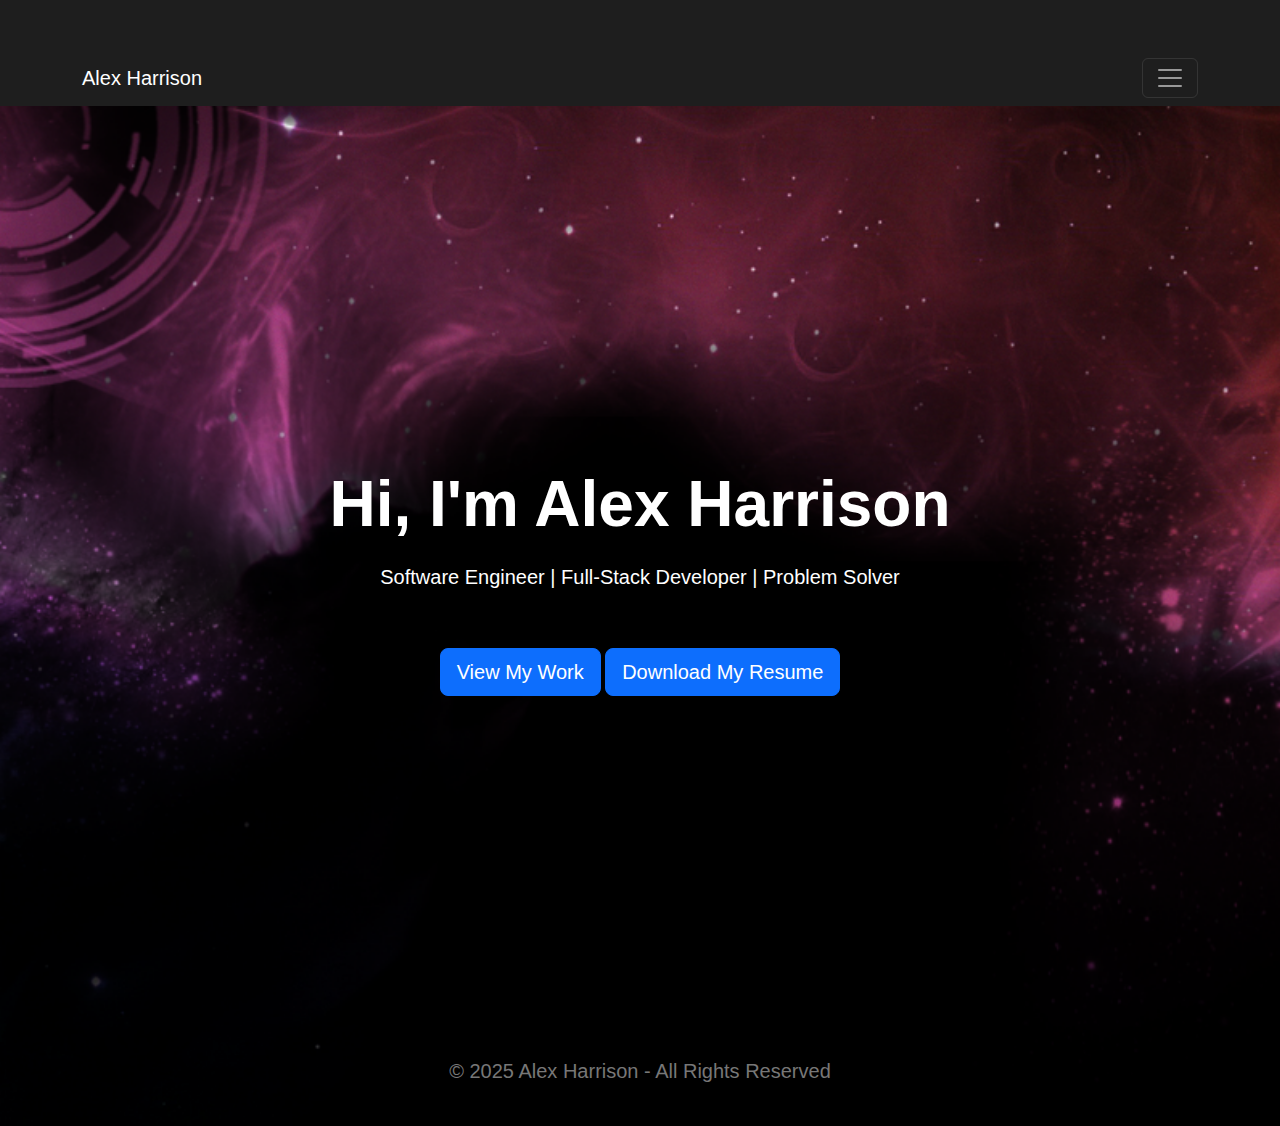
<file: index.html>
<!DOCTYPE html>
<html lang="en">
<head>
    <meta charset="UTF-8">
    <meta name="viewport" content="width=device-width, initial-scale=1.0">
    <title>Alex Harrison | Portfolio</title>
    <link href="https://cdn.jsdelivr.net/npm/bootstrap@5.3.0/dist/css/bootstrap.min.css" rel="stylesheet">
    <script src="https://cdnjs.cloudflare.com/ajax/libs/jquery/3.6.0/jquery.min.js"></script>
    <script src="https://cdnjs.cloudflare.com/ajax/libs/wow/1.1.2/wow.min.js"></script>
    <link rel="stylesheet" href="https://cdnjs.cloudflare.com/ajax/libs/animate.css/4.1.1/animate.min.css"/>
    <link rel="stylesheet" href="style.css">
</head>
<body><body style="background: url('images/NHWUSL.webp') center/cover no-repeat;"></body>

    <!-- Navigation Bar -->
    <nav class="navbar navbar-dark">
        <div class="container">
            <a class="navbar-brand" href="index.html">Alex Harrison</a>
            <button class="navbar-toggler" type="button" data-bs-toggle="collapse" data-bs-target="#navbarNav">
                <span class="navbar-toggler-icon"></span>
            </button>
            <div class="collapse navbar-collapse" id="navbarNav">
                <ul class="navbar-nav ms-auto">
                    <li class="nav-item"><a class="nav-link" href="index.html">Home</a></li>
                    <li class="nav-item"><a class="nav-link" href="about.html">About</a></li>
                    <li class="nav-item"><a class="nav-link" href="projects.html">Projects</a></li>
                    <li class="nav-item"><a class="nav-link" href="contact.html">Contact</a></li>
                </ul>
                <!-- Social Icons -->
                <ul class="navbar-nav ms-auto social-icons">
                    <li class="nav-item">
                        <a href="https://www.linkedin.com/in/alexharrison1996/" target="_blank">
                            <img src="images/In-White-26@2x.png" alt="LinkedIn" class="social-icon">
                        </a>
                    </li>
                    <li class="nav-item">
                        <a href="https://github.com/Codingalex96" target="_blank">
                            <img src="images/github-mark-white.png" alt="GitHub" class="social-icon">
                        </a>
                    </li>
                </ul>
            </div>
        </div>
    </nav>

    <!-- Hero Section -->
    <section class="hero wow animate__animated animate__fadeIn">
        <div class="container">
            <h1 class="display-3 fw-bold text-white animate__animated animate__zoomIn">Hi, I'm Alex Harrison</h1>
            <p class="lead text-white animate__animated animate__fadeInUp">Software Engineer | Full-Stack Developer | Problem Solver</p>
            <a href="projects.html" class="btn btn-primary btn-lg mt-3 animate__animated animate__fadeInUp">View My Work</a>
            <a href="assets/Resume.pdf" download="Alex_Harrison_Resume" class="btn btn-primary btn-lg mt-3 animate__animated animate__fadeInUp">Download My Resume</a>
        </div>
    </section>

    <!-- Footer -->
    <footer class="text-white">
        <div class="container text-center">
            <p>&copy; 2025 Alex Harrison - All Rights Reserved</p>
        </div>
    </footer>

    <script src="https://cdn.jsdelivr.net/npm/bootstrap@5.3.0/dist/js/bootstrap.bundle.min.js"></script>
    <script src="script.js"></script>
</body>
</html>
</file>
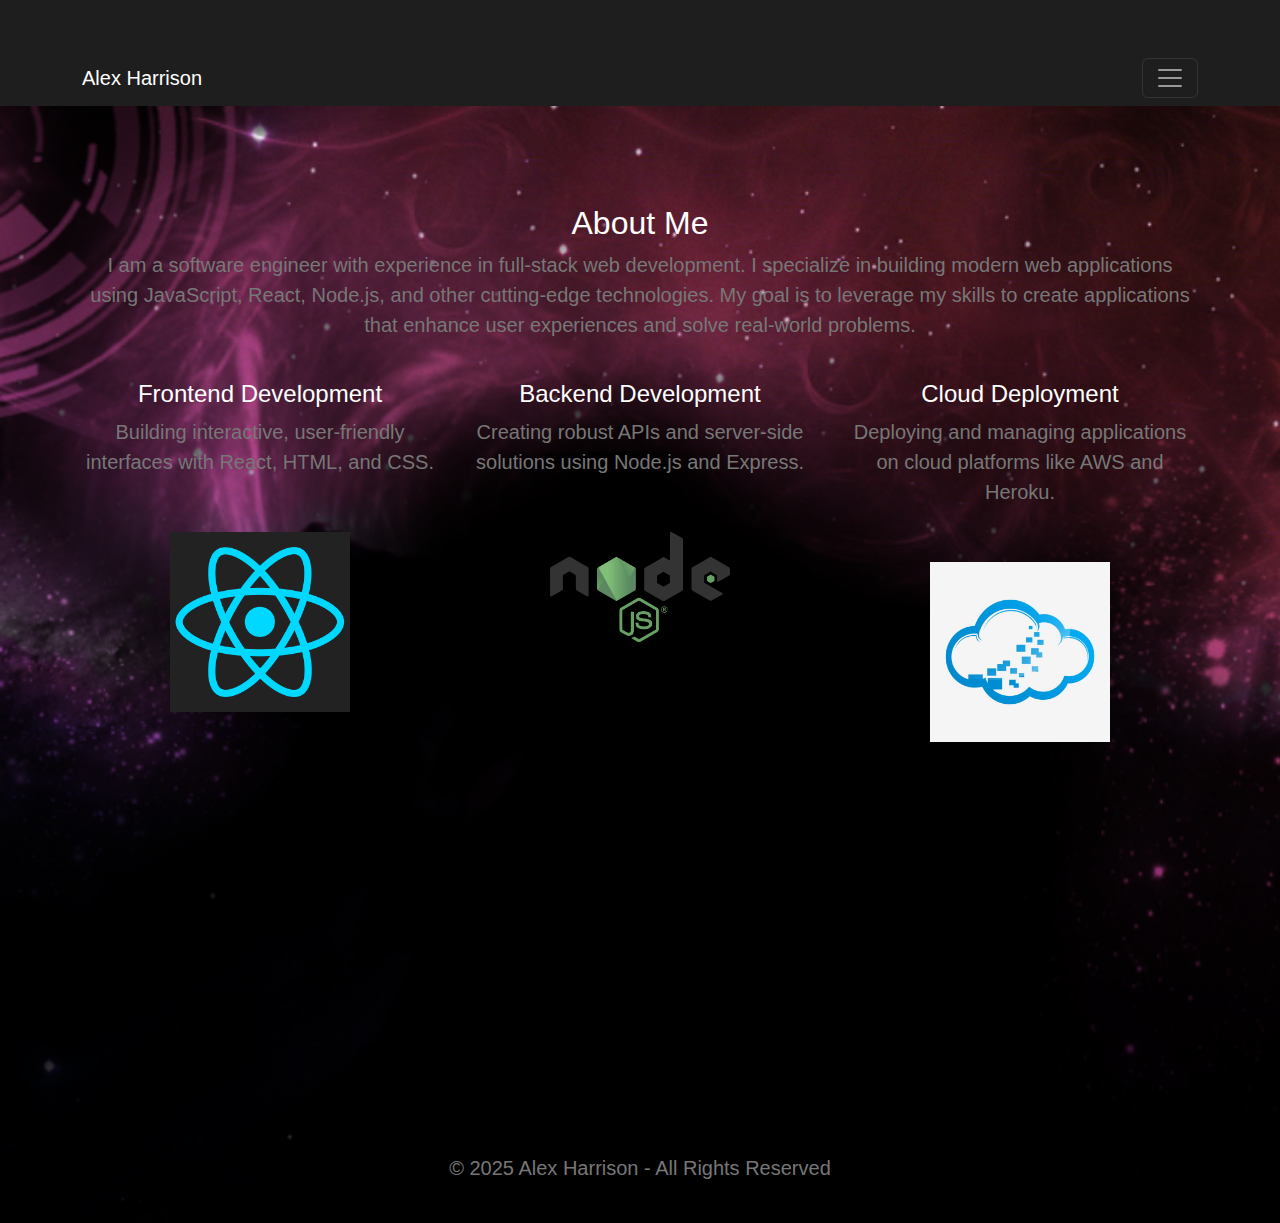
<file: about.html>
<!DOCTYPE html>
<html lang="en">
    <head>
        <meta charset="UTF-8">
        <meta name="viewport" content="width=device-width, initial-scale=1.0">
        <title>About Me</title>
        <link href="https://cdn.jsdelivr.net/npm/bootstrap@5.3.0/dist/css/bootstrap.min.css" rel="stylesheet">
        <script src="https://cdnjs.cloudflare.com/ajax/libs/jquery/3.6.0/jquery.min.js"></script>
        <script src="https://cdnjs.cloudflare.com/ajax/libs/wow/1.1.2/wow.min.js"></script>
        <link rel="stylesheet" href="https://cdnjs.cloudflare.com/ajax/libs/animate.css/4.1.1/animate.min.css"/>
        <link rel="stylesheet" href="style.css">
    </head>
<body>
    <body style="background: url('images/NHWUSL.webp') center/cover no-repeat;"></body>
    <nav class="navbar navbar-dark ">
        <div class="container">
            <a class="navbar-brand" href="index.html">Alex Harrison</a>
            <button class="navbar-toggler" type="button" data-bs-toggle="collapse" data-bs-target="#navbarNav">
                <span class="navbar-toggler-icon"></span>
            </button>
            
            <div class="collapse navbar-collapse" id="navbarNav">
                <ul class="navbar-nav ms-auto">
                    <li class="nav-item"><a class="nav-link" href="index.html">Home</a></li>
                    <li class="nav-item"><a class="nav-link" href="about.html">About</a></li>
                    <li class="nav-item"><a class="nav-link" href="projects.html">Projects</a></li>
                    <li class="nav-item"><a class="nav-link" href="contact.html">Contact</a></li>
                </ul>
                <ul class="navbar-nav ms-auto social-icons">
                    <li class="nav-item">
                        <a href="https://www.linkedin.com/in/alexharrison1996/" target="_blank">
                            <img src="images/In-White-26@2x.png" alt="LinkedIn" class="social-icon">
                        </a>
                    </li>
                    <li class="nav-item">
                        <a href="https://github.com/Codingalex96" target="_blank">
                            <img src="images/github-mark-white.png" alt="GitHub" class="social-icon">
                        </a>
                    </li>
                </ul>
            </div>
        </div>
    </nav>
    
    <!-- About Me Section -->
    <section class="about py-5 section-zoom" id="about">
        <div class="container">
            <h2 class="text-center">About Me</h2>
            <p class="text-center lead">I am a software engineer with experience in full-stack web development. I specialize in building modern web applications using JavaScript, React, Node.js, and other cutting-edge technologies. My goal is to leverage my skills to create applications that enhance user experiences and solve real-world problems.</p>


          <div class="row text-center mt-4">
                <div class="col-md-4">
                    <h4>Frontend Development</h4>
                    <p>Building interactive, user-friendly interfaces with React, HTML, and CSS.</p>
                    <img src="images/react-1-logo-png-transparent.png" alt="React Logo" class="img-fluid tech-image">
                </div>
                <div class="col-md-4">
                    <h4>Backend Development</h4>
                    <p>Creating robust APIs and server-side solutions using Node.js and Express.</p>
                    <img src="images/Node_logo_NodeJS.png" alt="Node.js Logo" class="img-fluid tech-image">
                    </div>
                <div class="col-md-4">
                    <h4>Cloud Deployment</h4>
                    <p>Deploying and managing applications on cloud platforms like AWS and Heroku.</p>
                    <img src="images/blue-cloud-symbol-,big-data-cloud-logo,big-cloud-technology-logo-png_29771.jpg" alt="Cloud Deployment" class="img-fluid tech-image">
                </div>
            </div>
        </div>
    </section>

    <!-- Skills Section -->
    <section class="skills py-5 section-zoom" id="skills">
        <div class="container">
            <h2 class="text-center">Skills</h2>
            <div class="row">
                <div class="col-md-4">
                    <h5>Frontend</h5>
                    <ul class="list-unstyled">
                        <li>HTML, CSS, JavaScript</li>
                        <li>React.js</li>
                        <li>Bootstrap, Tailwind CSS</li>
                    </ul>
                </div>
                <div class="col-md-4">
                    <h5>Backend</h5>
                    <ul class="list-unstyled">
                        <li>Node.js, Express</li>
                        <li>MongoDB, MySQL</li>
                        <li>REST APIs</li>
                    </ul>
                </div>
                <div class="col-md-4">
                    <h5>Tools</h5>
                    <ul class="list-unstyled">
                        <li>Git, GitHub</li>
                        <li>Docker, CI/CD</li>
                        <li>Figma, Postman</li>
                    </ul>
                </div>
            </div>
        </div>
    </section>
    
    <footer class="text-white">
        <div class="container text-center">
            <p>&copy; 2025 Alex Harrison - All Rights Reserved</p>
        </div>
    </footer>
    
    <script src="https://cdn.jsdelivr.net/npm/bootstrap@5.3.0/dist/js/bootstrap.bundle.min.js"></script>
    <script src="script.js"></script>
</body>
</html>
</file>
<file: style.css>
body {
    font-family: Arial, sans-serif;
    background-color: #121212;
    color: #ffffff;
}

.navbar {
    background-color: #1e1e1e;
}


.hero {
    height: 100vh;
    display: flex;
    justify-content: center;
    align-items: center;
    text-align: center;
    color: #ffffff;
    animation: fadeIn 2s ease-in-out;
}

.btn-custom {
    background-color: #ff9800;
    color: #121212;
    border: none;
}

.btn-custom:hover {
    background-color: #e68900;
}


#contactForm {
    width: 100%;
    max-width: 600px; /* Maximum width of the form */
    margin: 50px auto; /* Center the form horizontally with some top margin */
    padding: 20px;
    background-color: #393737; /* Light background color */
    border-radius: 8px; /* Rounded corners */
    box-shadow: 0 4px 8px rgba(0, 0, 0, 0.1); /* Light shadow for a floating effect */
    display: flex;
    flex-direction: column;
    gap: 15px; /* Space between form elements */
}

/* Style input fields */
#contactForm input,
#contactForm textarea {
    width: 100%; /* Full width */
    padding: 10px;
    border: 1px solid #000000; /* Light border */
    border-radius: 5px; /* Rounded corners */
    font-size: 16px;
    transition: border-color 0.3s ease; /* Smooth border color transition */
}

/* Focus effect for inputs and textarea */
#contactForm input:focus,
#contactForm textarea:focus {
    border-color: #5cb85c; /* Green border when focused */
    outline: none; /* Remove default focus outline */
}

/* Style the submit button */
#contactForm button {
    background-color: #42023f; /* Green background */
    color: rgb(0, 0, 0); /* White text */
    padding: 12px 20px;
    border: none;
    border-radius: 5px; /* Rounded corners */
    font-size: 16px;
    cursor: pointer; /* Change cursor to pointer */
    transition: background-color 0.3s ease; /* Smooth background color transition */
}

/* Hover effect for the button */
#contactForm button:hover {
    background-color: #f21bc3; /* Darker green on hover */
}

/* Optional: Responsive design */
@media (max-width: 600px) {
    #contactForm {
        padding: 15px; /* Less padding on small screens */
    }

    #contactForm input,
    #contactForm textarea {
        font-size: 14px; /* Smaller text on small screens */
    }

    #contactForm button {
        font-size: 14px; /* Smaller button text */
    }
}

.container {
    text-align: center;
    margin-top: 50px;
}

.card {
    transition: transform 0.3s ease, box-shadow 0.3s ease; /* Smooth transition for hover effect */
    border-radius: 10px; /* Rounded corners */
    overflow: hidden; /* Ensure the image fits well within the card */
}

.card-img-top {
    width: 100%; /* Ensure the image takes full width of the card */
    height: auto; /* Keep aspect ratio of the image */
    object-fit: cover; /* Ensure image covers the top part without stretching */
}

/* Hover effect on cards */
.card:hover {
    transform: translateY(-10px); /* Slight lift effect */
    box-shadow: 0 4px 12px rgba(0, 0, 0, 0.3); /* Subtle shadow effect */
}

/* Card body styling */
.card-body {
    padding: 20px;
    background-color: #333; /* Darker background for card body */
}

/* Card text styling */
.card-title {
    font-size: 1.25rem;
    font-weight: bold;
    margin-bottom: 10px;
}

.card-text {
    font-size: 1rem;
}

h1 {
    font-size: 2.5rem;
    margin-bottom: 20px;
    font-weight: bold;
}

p {
    font-size: 1.25rem;
    margin-bottom: 40px;
    color: #777; /* Lighter text color for the description */
}

.section-zoom {
    opacity: 0; /* Start with the section invisible */
    transform: scale(0.8); /* Start with a smaller scale */
    transition: transform 0.6s ease, opacity 0.6s ease; /* Smooth transition */
}

/* When the section is in view */
.section-zoom.in-view {
    opacity: 1; /* Fade in */
    transform: scale(1); /* Zoom to normal size */
}

/* Social icons styles */
.social-icons {
    display: flex;
    gap: 10px; /* Space between logos */
    align-items: center;
}

.social-icon {
    width: 24px; /* Size of the icons */
    height: 24px;
    transition: transform 0.3s ease-in-out;
}

.social-icon:hover {
    transform: scale(1.1); /* Slight zoom effect on hover */
}

/* Navbar styling fixes for mobile */
.navbar-nav {
    display: flex;
    justify-content: center; /* Center the navigation links */
    flex-grow: 1; /* Allow the navbar to grow and take up space */
}

/* Fix for the social icons on mobile */
.social-icons {
    display: flex;
    gap: 10px;
    align-items: center;
    margin-left: auto; /* Ensure it stays on the right */
}

.social-icon {
    width: 24px;
    height: 24px;
    transition: transform 0.3s ease-in-out;
}

/* Increase icon size on larger screens */
@media (min-width: 768px) {
    .social-icon {
        width: 30px; /* Increase the size of the icons for desktop */
        height: 30px;
    }
}

/* Navbar collapses in mobile view */
@media (max-width: 767px) {
    .navbar-nav {
        flex-direction: column; /* Stack the navbar links vertically */
        text-align: center; /* Center align the links */
        gap: 10px;
    }

    .navbar-collapse {
        display: flex;
        justify-content: center; /* Center the content in the collapsed navbar */
    }

    .social-icons {
        position: absolute; /* Keep social icons aligned to the right in collapsed navbar */
        right: 10px; /* Adjust space from the right */
        top: 50%;
        transform: translateY(-50%); /* Center the icons vertically */
    }
}

/* Adjust navbar padding for mobile */
@media (max-width: 767px) {
    .navbar {
        padding: 0.5rem 1rem; /* Add more space for navbar content */
    }
}

.tech-image {
    width: 180px; /* Adjust size of the image */
    height: auto; /* Maintain aspect ratio */
    margin-top: 15px; /* Add space between text and image */
    transition: transform 0.3s ease-in-out;
}

.tech-image:hover {
    transform: scale(1.1); /* Slight zoom effect on hover */
}
</file>
